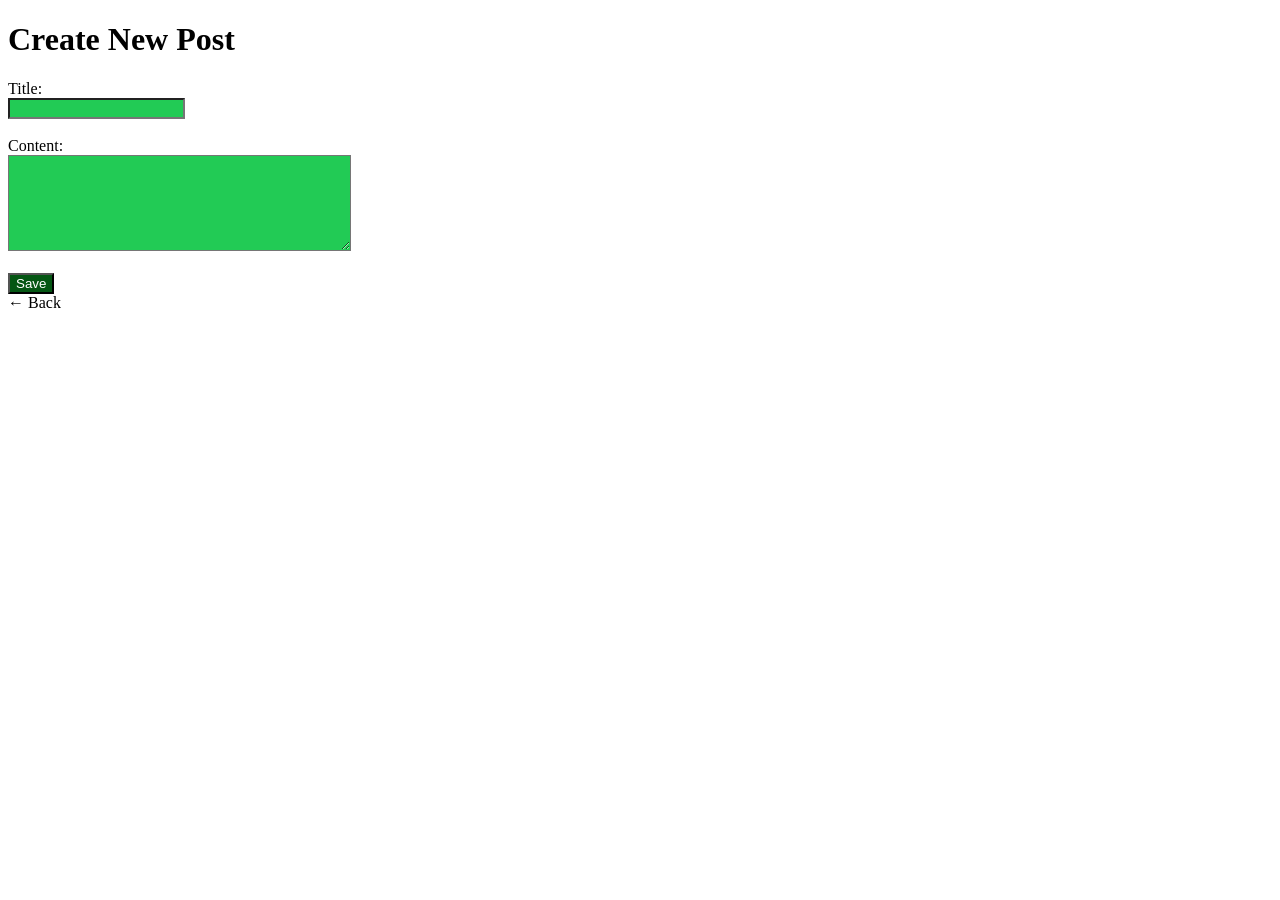
<file: blog-app/src/main/resources/templates/admin/create_post.html>
<!DOCTYPE html>
<html xmlns:th="http://www.thymeleaf.org">
  <head>
    <title>Create Post</title>
    <link rel="stylesheet" th:href="@{/css/style.css}" />
  </head>
  <body>
    <h1>Create New Post</h1>

    <form th:action="@{/admin/posts}" th:object="${post}" method="post">
      <label>Title:</label><br />
      <input type="text" th:field="*{title}" required style="background-color: #22cb55; color: #333;"/><br /><br />

      <label>Content:</label><br />
      <textarea th:field="*{content}" rows="6" cols="40" required style="background-color: #22cb55; color: #333;"></textarea
      ><br /><br />

      <button type="submit" style="background-color: #045613; color: #fff;">Save</button>
    </form>

    <a th:href="@{/admin/posts}">← Back</a>
  </body>
</html>
</file>
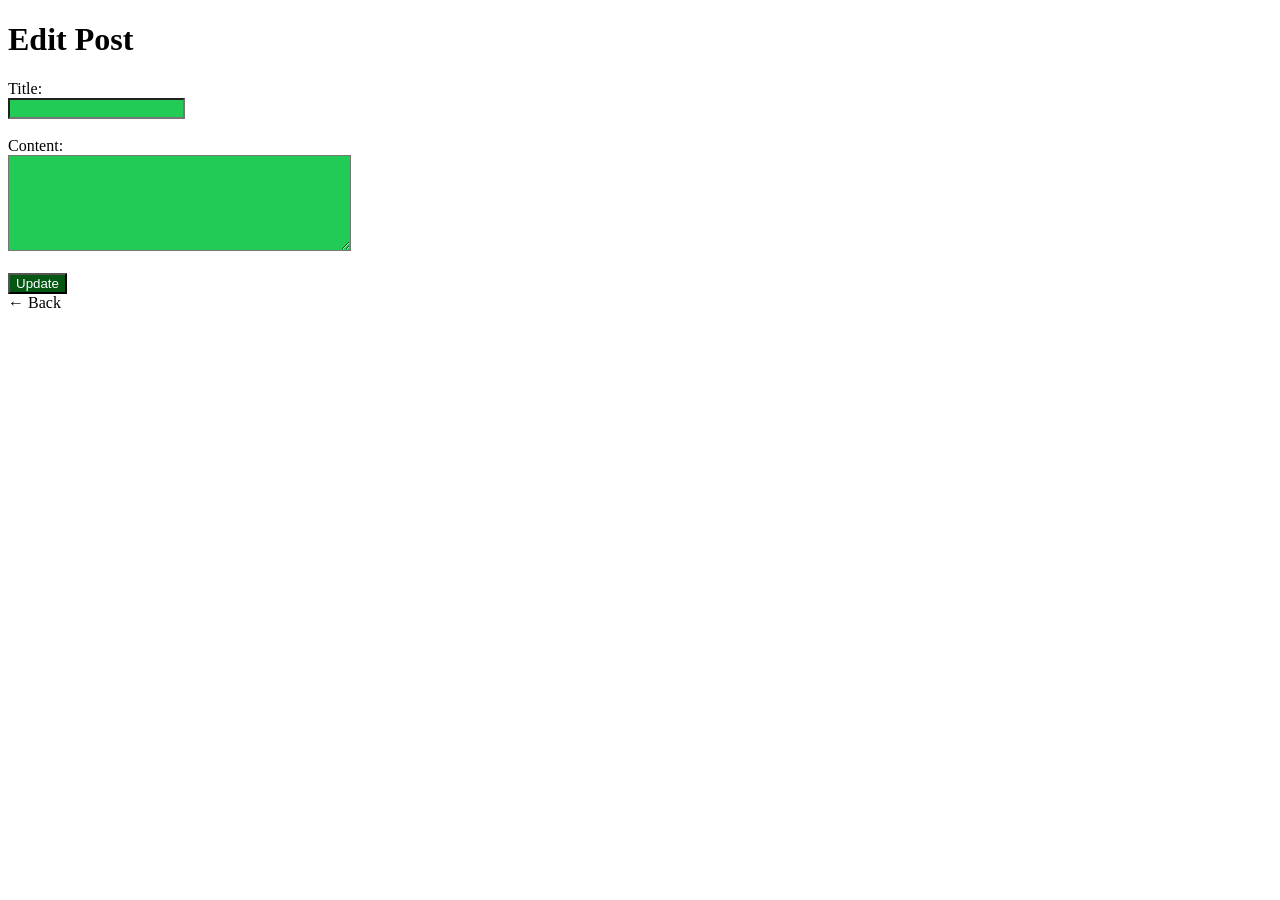
<file: blog-app/src/main/resources/templates/admin/edit_post.html>
<!DOCTYPE html>
<html xmlns:th="http://www.thymeleaf.org">
  <head>
    <title>Admin - Posts</title>
    <link rel="stylesheet" th:href="@{/css/style.css}" />
  </head>
  <body>
    <div th:replace="fragments/header :: header"></div>

    <main>
      <h1>Edit Post</h1>

      <form
        th:action="@{/admin/posts/{id}(id=${post.id})}"
        th:object="${post}"
        method="post"
      >
        <label>Title:</label><br />
        <input type="text" th:field="*{title}" required style="background-color: #22cb55; color: #333;"/><br /><br />

        <label>Content:</label><br />
        <textarea th:field="*{content}" rows="6" cols="40" required style="background-color: #22cb55; color: #333;"></textarea
        ><br /><br />

        <button type="submit" style="background-color: #045613; color: #fff;">Update</button>
      </form>

      <a th:href="@{/admin/posts}">← Back</a>
    </main>
    <div th:replace="fragments/footer :: footer"></div>
  </body>
</html>
</file>
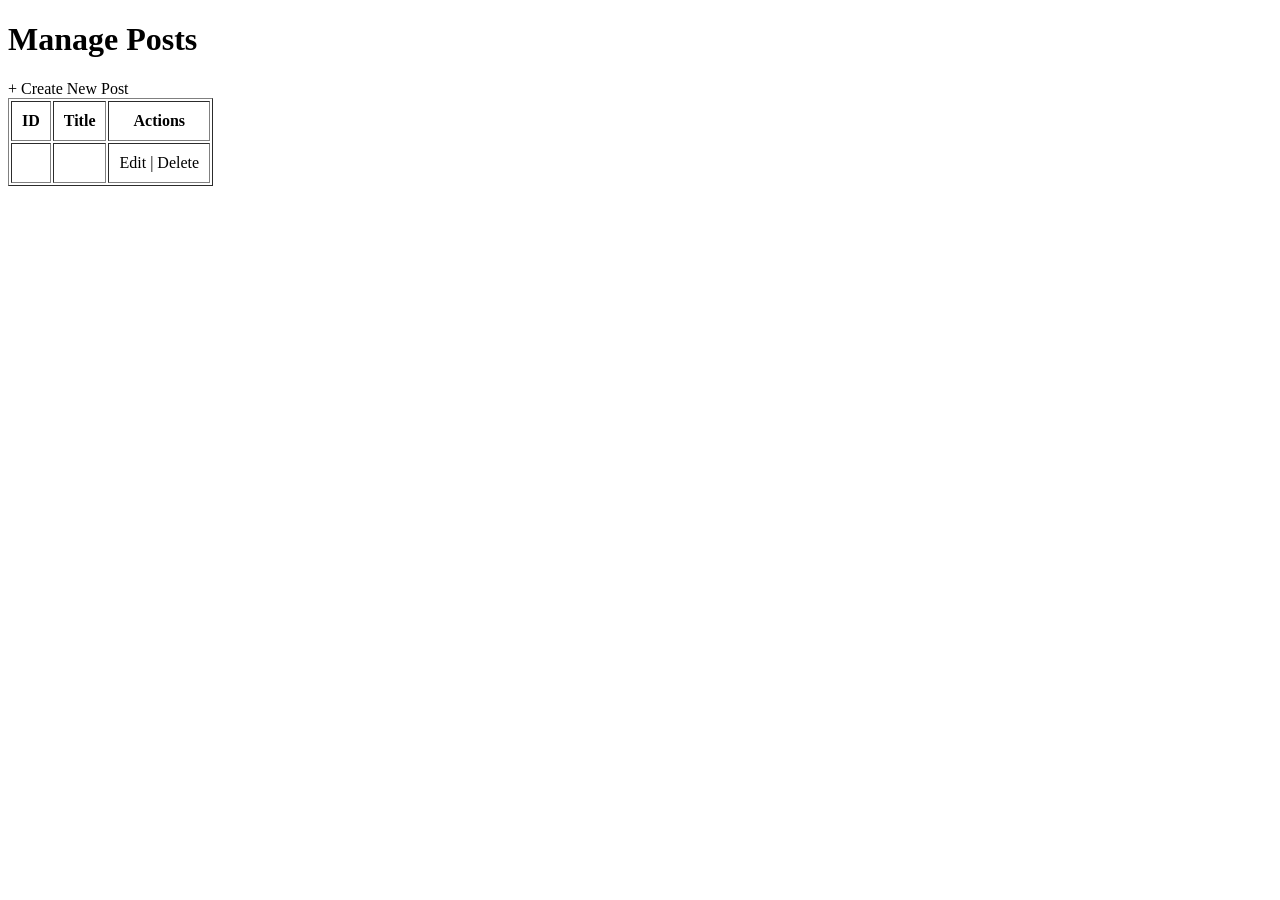
<file: blog-app/src/main/resources/templates/admin/posts.html>
<!DOCTYPE html>
<html xmlns:th="http://www.thymeleaf.org">
  <head>
    <title>Admin - Posts</title>
    <link rel="stylesheet" th:href="@{/css/style.css}" />
  </head>
  <body>
    <div th:replace="fragments/header :: header"></div>
    <h1>Manage Posts</h1>

    <a th:href="@{/admin/posts/new}">+ Create New Post</a>

    <table border="1" cellpadding="10">
      <thead>
        <tr>
          <th>ID</th>
          <th>Title</th>
          <th>Actions</th>
        </tr>
      </thead>
      <tbody>
        <tr th:each="post : ${posts}">
          <td th:text="${post.id}"></td>
          <td th:text="${post.title}"></td>
          <td>
            <a th:href="@{/admin/posts/edit/{id}(id=${post.id})}">Edit</a> |
            <a
              th:href="@{/admin/posts/delete/{id}(id=${post.id})}"
              onclick="return confirm('Are you sure you want to delete this post?');"
              >Delete</a
            >
          </td>
        </tr>
      </tbody>
    </table>
  </body>
</html>
</file>
